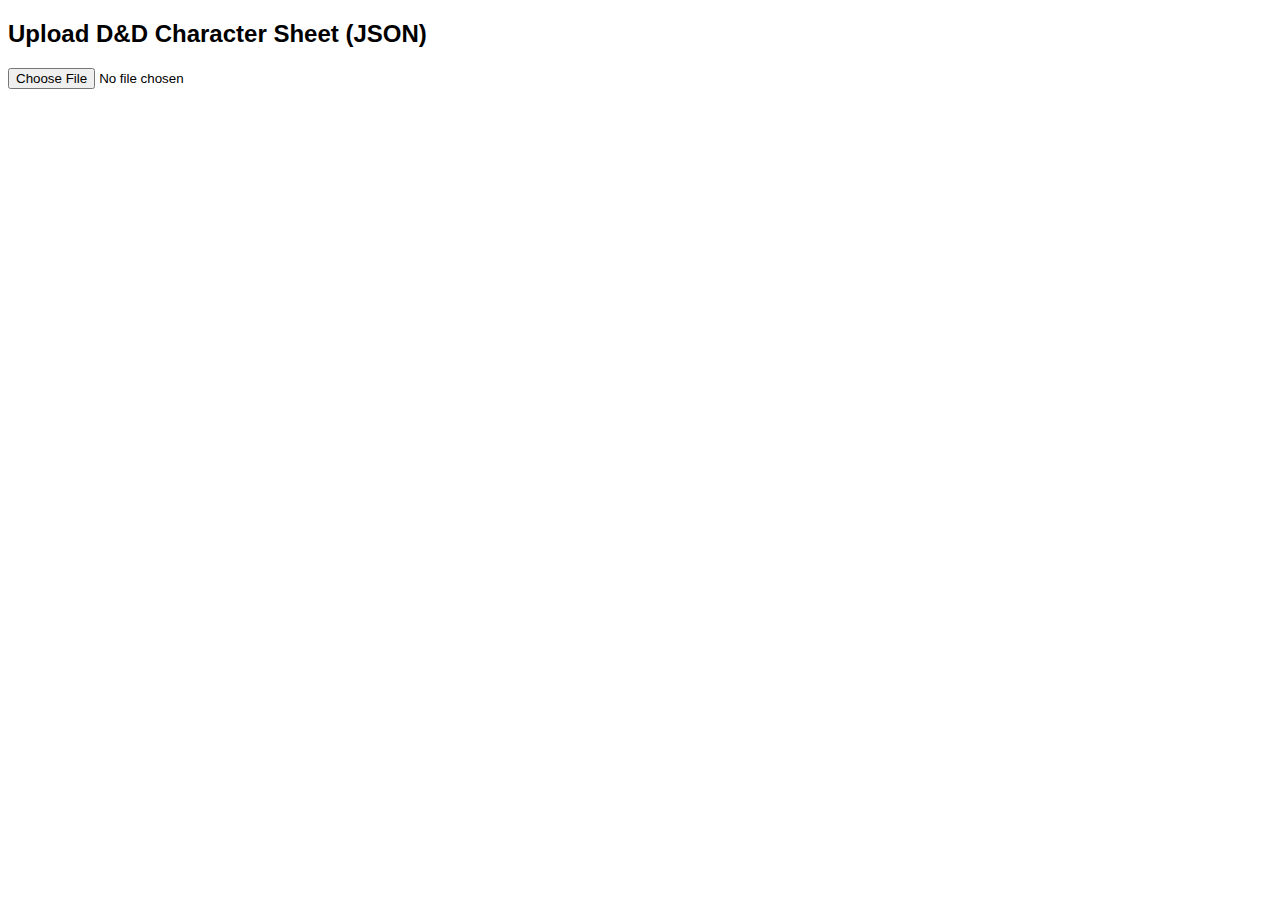
<file: test/index.html>
<!DOCTYPE html>
<html lang="en">
<head>
    <meta charset="UTF-8">
    <meta name="viewport" content="width=device-width, initial-scale=1.0">
    <title>D&D Character Sheet Loader</title>
    <style>
        body { font-family: Arial, sans-serif; }
        table { width: 100%; border-collapse: collapse; margin-top: 10px; }
        th, td { border: 1px solid black; padding: 8px; text-align: left; }
        th { background-color: #f2f2f2; }
        .section { margin-top: 20px; }
    </style>
</head>
<body>
    <h2>Upload D&D Character Sheet (JSON)</h2>
    <input type="file" id="fileInput" accept="application/json">
    <div id="sheetContainer"></div>

    <script>
        document.getElementById('fileInput').addEventListener('change', function(event) {
            const file = event.target.files[0];
            if (!file) return;
            
            const reader = new FileReader();
            reader.onload = function(e) {
                try {
                    const data = JSON.parse(e.target.result);
                    displayCharacterSheet(data);
                } catch (error) {
                    alert('Invalid JSON file');
                }
            };
            reader.readAsText(file);
        });

        function displayCharacterSheet(data) {
            const container = document.getElementById('sheetContainer');
            container.innerHTML = '';

            function createSection(title, content) {
                const section = document.createElement('div');
                section.classList.add('section');
                section.innerHTML = `<h3>${title}</h3>${content}`;
                return section;
            }

            let coreInfo = '<table>';
            for (const key in data.main.core) {
                coreInfo += `<tr><th>${key}</th><td>${data.main.core[key]}</td></tr>`;
            }
            coreInfo += '</table>';
            container.appendChild(createSection('Core Information', coreInfo));

            let combatInfo = '<table>';
            for (const key in data.main.combat) {
                if (typeof data.main.combat[key] === 'object') {
                    combatInfo += `<tr><th>${key}</th><td>${JSON.stringify(data.main.combat[key])}</td></tr>`;
                } else {
                    combatInfo += `<tr><th>${key}</th><td>${data.main.combat[key]}</td></tr>`;
                }
            }
            combatInfo += '</table>';
            container.appendChild(createSection('Combat Stats', combatInfo));

            let statsInfo = '<table>';
            for (const key in data.main.stats) {
                statsInfo += `<tr><th>${key}</th><td>Score: ${data.main.stats[key].score}, Saving Prof: ${data.main.stats[key].savingProf}, Saving Misc: ${data.main.stats[key].savingMisc}</td></tr>`;
            }
            statsInfo += '</table>';
            container.appendChild(createSection('Ability Scores', statsInfo));

            let skillsInfo = '<table>';
            for (const key in data.main.skillsprof) {
                skillsInfo += `<tr><th>${key}</th><td>${data.main.skillsprof[key] ? 'Proficient' : 'Not Proficient'}</td></tr>`;
            }
            skillsInfo += '</table>';
            container.appendChild(createSection('Skills Proficiency', skillsInfo));

            let weaponsInfo = '<table>';
            for (const weapon in data.main.weapons) {
                const w = data.main.weapons[weapon];
                weaponsInfo += `<tr><th>${weapon}</th><td>Hit: ${w.hit}, Damage: ${w.damage.diceAmount}${w.damage.dice} + ${w.damage.bonusDamage}, Type: ${w.type}</td></tr>`;
            }
            weaponsInfo += '</table>';
            container.appendChild(createSection('Weapons', weaponsInfo));
        }
    </script>
</body>
</html>
</file>
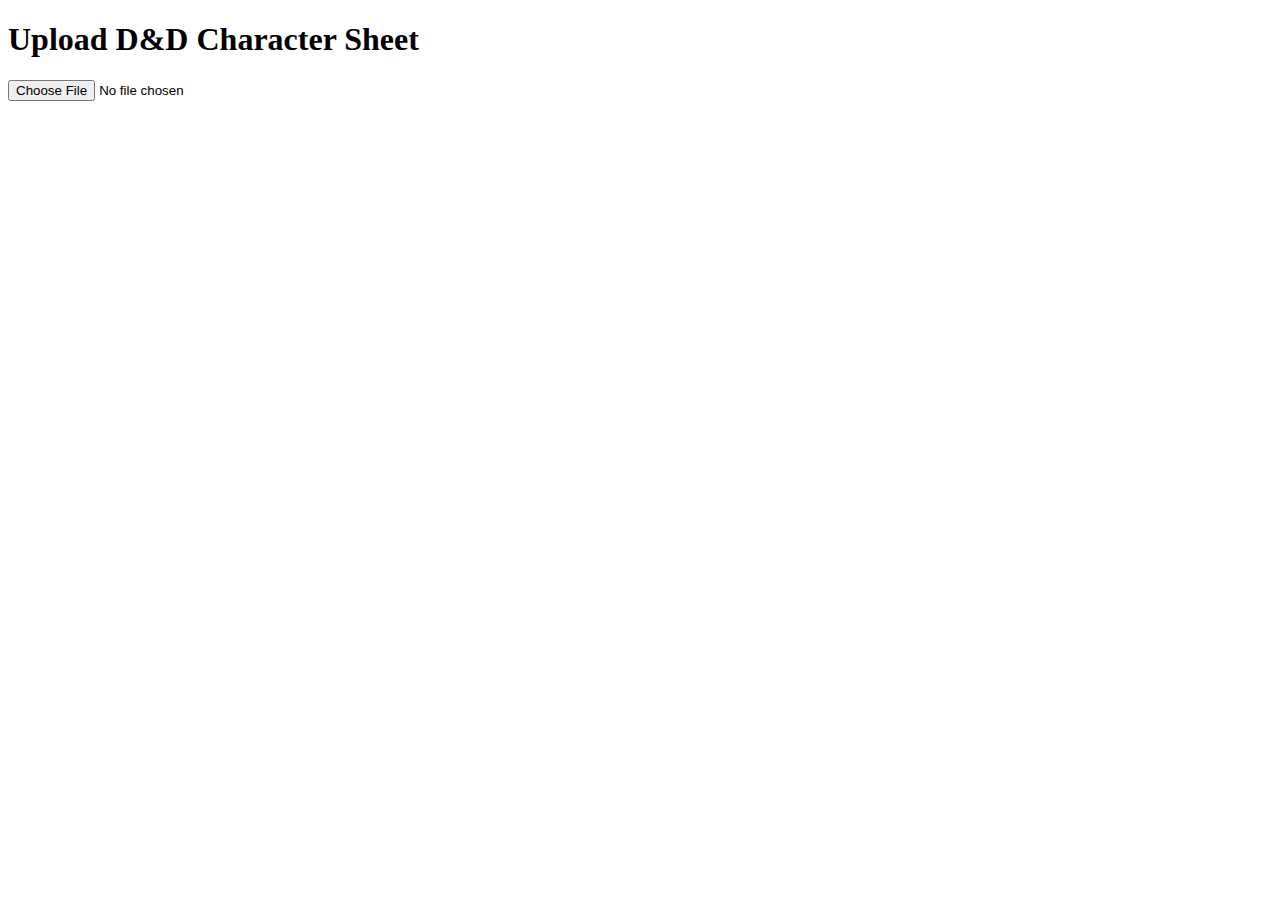
<file: othersheet.html>
<!DOCTYPE html>
<html lang="en">
<head>
  <meta charset="UTF-8">
  <meta name="viewport" content="width=device-width, initial-scale=1.0">
  <title>D&D Character Sheet</title>
</head>
<body>

  <h1>Upload D&D Character Sheet</h1>

  <!-- File input to upload JSON file -->
  <input type="file" id="file-input" accept=".json" />

  <!-- Section to display the character data -->
  <div id="character-info"></div>

  <script>
    document.getElementById('file-input').addEventListener('change', function(event) {
      const file = event.target.files[0];

      if (file) {
        const reader = new FileReader();
        
        // When the file is loaded, read it as text (JSON string)
        reader.onload = function(e) {
          const jsonData = JSON.parse(e.target.result); // Parse the JSON file
          displayCharacterData(jsonData); // Display the data
        };

        reader.readAsText(file); // Read the file as text
      }
    });

    // Function to display character data from the JSON file using tables
    function displayCharacterData(data) {
      const characterInfo = document.getElementById('character-info');
      const coreDetails = data.main.core;

      // Function to calculate savingScore dynamically based on the stat
      function calculateSavingScore(stat) {
        return (Math.ceil(coreDetails.level / 4) + 1) * stat.savingProf + stat.savingMisc;
      }

      // Stats details table
      const stats = data.main.stats;

      // Calculating savingScore for each stat dynamically
      stats.strength.savingScore = calculateSavingScore(stats.strength);
      stats.dexterity.savingScore = calculateSavingScore(stats.dexterity);
      stats.constitution.savingScore = calculateSavingScore(stats.constitution);
      stats.inteligence.savingScore = calculateSavingScore(stats.inteligence);
      stats.wisdom.savingScore = calculateSavingScore(stats.wisdom);
      stats.charisma.savingScore = calculateSavingScore(stats.charisma);

      // Core details table
      const coreTable = `
        <h2>Core Information</h2>
        <table border="1">
          <tr><th>Name</th><td>${coreDetails.name}</td></tr>
          <tr><th>Class</th><td>${coreDetails.class}</td></tr>
          <tr><th>Race</th><td>${coreDetails.race}</td></tr>
          <tr><th>Alignment</th><td>${coreDetails.alignment}</td></tr>
          <tr><th>Background</th><td>${coreDetails.background}</td></tr>
          <tr><th>Age</th><td>${coreDetails.age}</td></tr>
          <tr><th>Weight</th><td>${coreDetails.weight}</td></tr>
          <tr><th>Height</th><td>${coreDetails.height}</td></tr>
          <tr><th>Level</th><td>${coreDetails.level}</td></tr>
          <tr><th>Experience</th><td>${coreDetails.experience}</td></tr>
          <tr><th>Proficiency Bonus</th><td>${Math.ceil(coreDetails.level / 4) + 1}</td></tr>
        </table>
      `;

      // Combat details table
      const combatDetails = data.main.combat;
      const combatTable = `
        <h2>Combat Information</h2>
        <table border="1">
          <tr><th>Max HP</th><td>${combatDetails.maxHitPoints}</td></tr>
          <tr><th>Current HP</th><td>${combatDetails.currentHitPoints}</td></tr>
          <tr><th>Armor Class</th><td>${combatDetails.armorClass}</td></tr>
          <tr><th>Speed</th><td>${combatDetails.speed}</td></tr>
          <tr><th>Hit Dice</th><td>${combatDetails.hitDice}</td></tr>
        </table>
      `;

      // Stats details table
      const statsTable = `
        <h2>Stats</h2>
        <table border="1">
          <tr><th>Ability Scores</th></tr>
          <tr><th>Ability</th><th>Score</th></tr>
          <tr><td>Strength</td><td>${stats.strength.score}</td></tr>
          <tr><td>Dexterity</td><td>${stats.dexterity.score}</td></tr>
          <tr><td>Constitution</td><td>${stats.constitution.score}</td></tr>
          <tr><td>Intelligence</td><td>${stats.inteligence.score}</td></tr>
          <tr><td>Wisdom</td><td>${stats.wisdom.score}</td></tr>
          <tr><td>Charisma</td><td>${stats.charisma.score}</td></tr
          <tr><th>Saving Throws</th></tr>
          <tr><th>Ability</th><th>Saving Score</th><th>Proficiency</th><th>Misc</th></tr>
          <tr><td>Strength</td><td>${stats.strength.savingScore}</td><td>${stats.strength.savingProf}</td><td>${stats.strength.savingMisc}</td></tr>
          <tr><td>Dexterity</td><td>${stats.dexterity.savingScore}</td><td>${stats.dexterity.savingProf}</td><td>${stats.dexterity.savingMisc}</td></tr>
          <tr><td>Constitution</td><td>${stats.constitution.savingScore}</td><td>${stats.constitution.savingProf}</td><td>${stats.constitution.savingMisc}</td></tr>
          <tr><td>Intelligence</td><td>${stats.inteligence.savingScore}</td><td>${stats.inteligence.savingProf}</td><td>${stats.inteligence.savingMisc}</td></tr>
          <tr><td>Wisdom</td><td>${stats.wisdom.savingScore}</td><td>${stats.wisdom.savingProf}</td><td>${stats.wisdom.savingMisc}</td></tr>
          <tr><td>Charisma</td><td>${stats.charisma.savingScore}</td><td>${stats.charisma.savingProf}</td><td>${stats.charisma.savingMisc}</td></tr>
        </table>
      `;

      // Combine all tables and inject them into the page
      characterInfo.innerHTML = coreTable + combatTable + statsTable;
    }
  </script>

</body>
</html>
</file>
